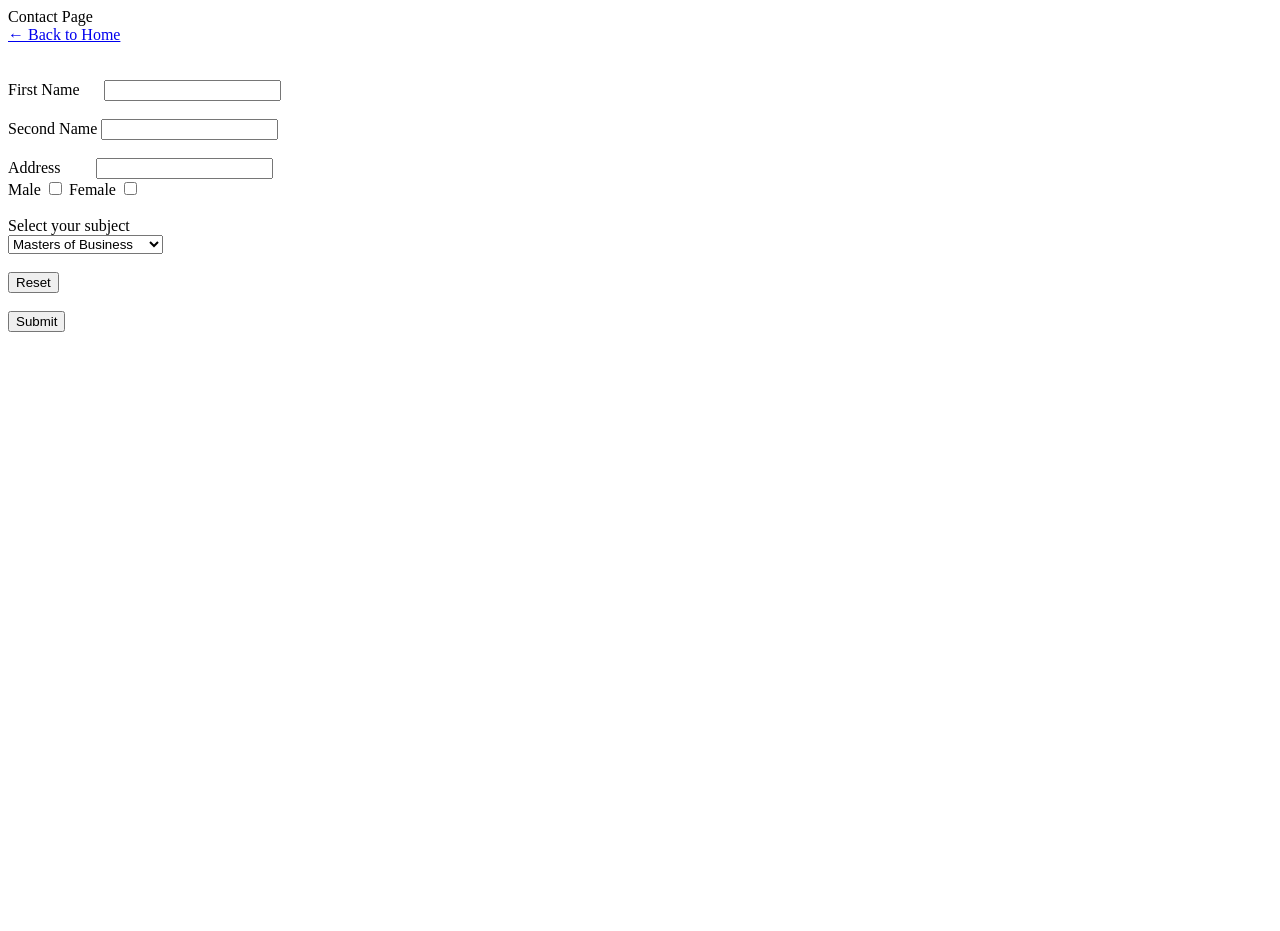
<file: contact.html>
﻿<!DOCTYPE html>

<html lang="en" xmlns="http://www.w3.org/1999/xhtml">
<head>
    <meta charset="utf-8" />
    <title></title>
</head>
<body>
Contact Page <br>

 <a href="index.html">← Back to Home</a> <br> <br> <br>
 <form>
 First Name &nbsp;&nbsp;&nbsp;&nbsp; <input type= text area><br><br>
 Second Name <input type = text area> <br><br>
 Address&nbsp;&nbsp;&nbsp;&nbsp;&nbsp;&nbsp;&nbsp;&nbsp; <input type = text area> <br>
 Male <input type =checkbox> Female <input type = checkbox > <br> <br>
 Select your subject <br>
 <select>
 <option> Masters of Business </option> 
 <option> Masters of IT </option> 
 <option> Masters of Media </option> 
 <option> Masters of Accounting</option> 
 <option> Masters of Webdesign </option> <br><br>
 </select>
 <br> <br>
 <input type = "reset"> <br><br>
 <input type = submit> <br><br>
 </form>
 <iframe width="1012" height="569" src="https://www.youtube.com/embed/y2jwrNezPGA" title="Canberra - Discover Australia&#39;s Capital City | 4K HD Video 2023 | Explore the world" frameborder="0" allow="accelerometer; autoplay; clipboard-write; encrypted-media; gyroscope; picture-in-picture; web-share" referrerpolicy="strict-origin-when-cross-origin" allowfullscreen></iframe>


</body>
</html>
</file>
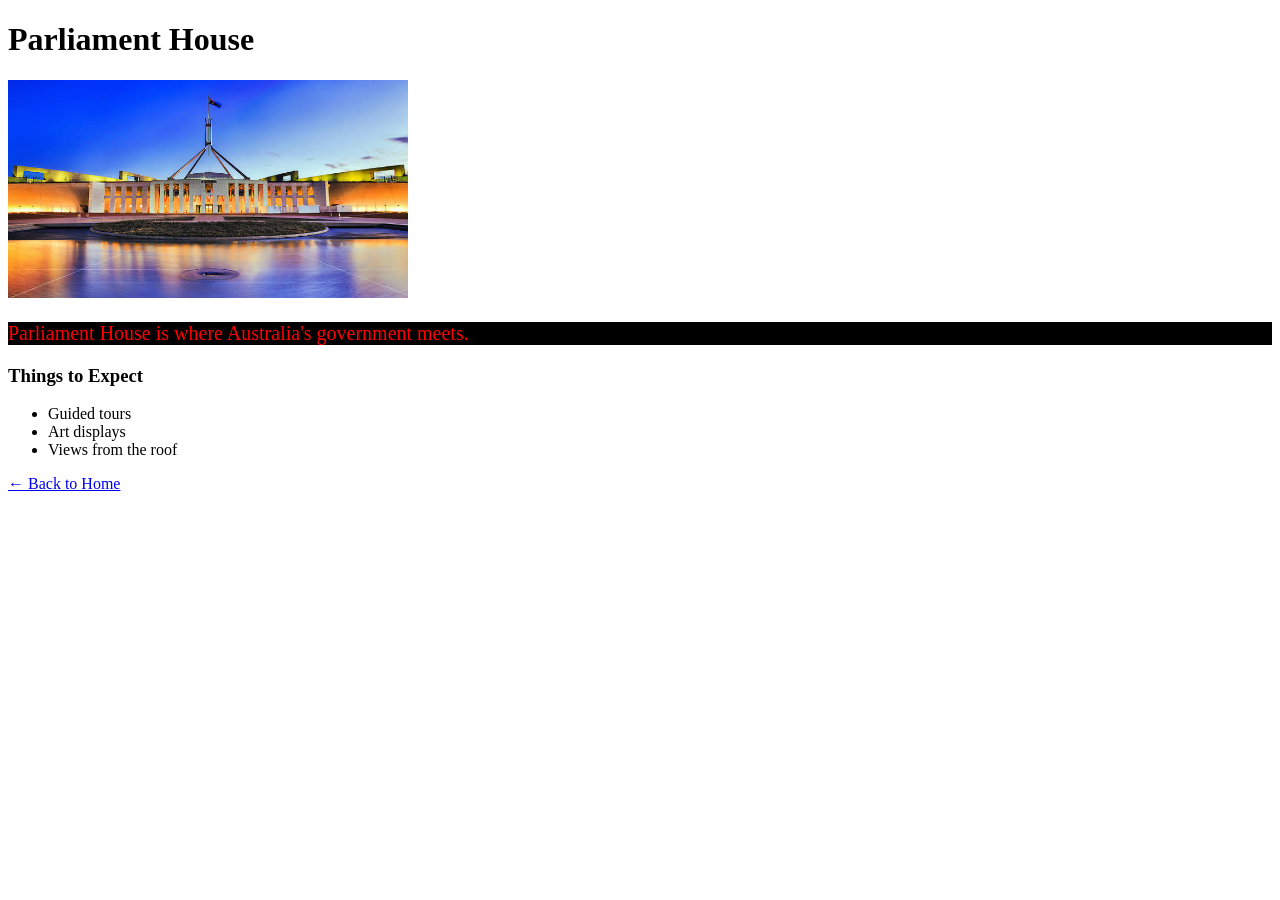
<file: parliament.html>
﻿<!DOCTYPE html>
<html>

<head>
    <title>Parliament House</title>
    <style>
p{
font-family: comic sans ms;
font-size: 20px;
color:red;
background-color:black;

{
    </style>
</head>

<body>

    <h1>Parliament House</h1>

    <img src="parliament_house.jpeg"  width="400">

    <p>
        Parliament House is where Australia's government meets.
    </p>

    <h3>Things to Expect</h3>

    <ul>
        <li>Guided tours</li>
        <li>Art displays</li>
        <li>Views from the roof</li>
    </ul>

    <a href="index.html">← Back to Home</a>
   

</body>

</html>
</file>
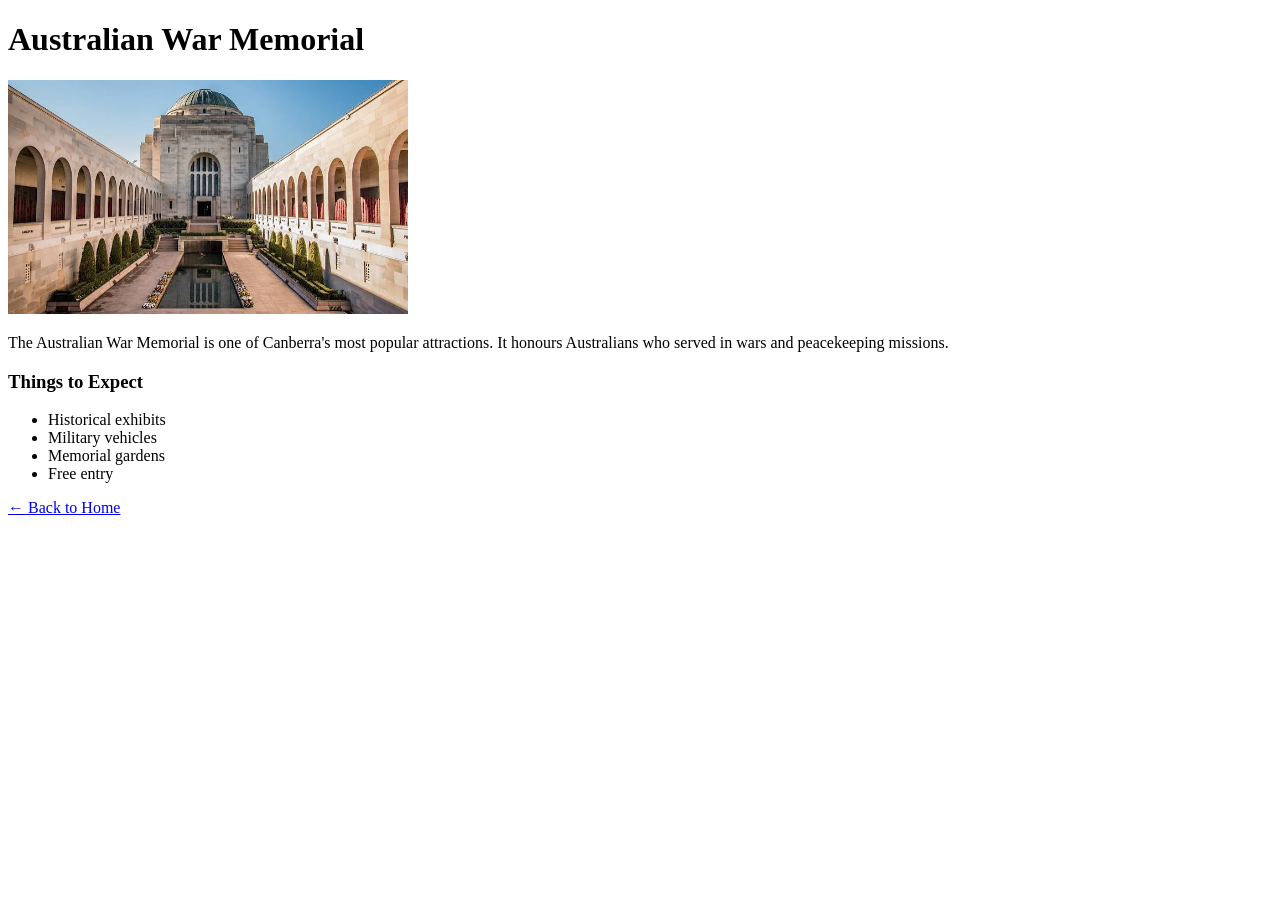
<file: war_memorial.html>
﻿<!DOCTYPE html>
<html>

<head>
    <title>Parliament House</title>
</head>

<body>
<h1>Australian War Memorial</h1>

    <img src="war_memorial.jpeg"  width="400">

    <p>
        The Australian War Memorial is one of Canberra's most popular attractions.
        It honours Australians who served in wars and peacekeeping missions.
    </p>

    <h3>Things to Expect</h3>

    <ul>
        <li>Historical exhibits</li>
        <li>Military vehicles</li>
        <li>Memorial gardens</li>
        <li>Free entry</li>
    </ul>
   

    <a href="index.html">← Back to Home</a>
   

</body>

</html>
</file>
